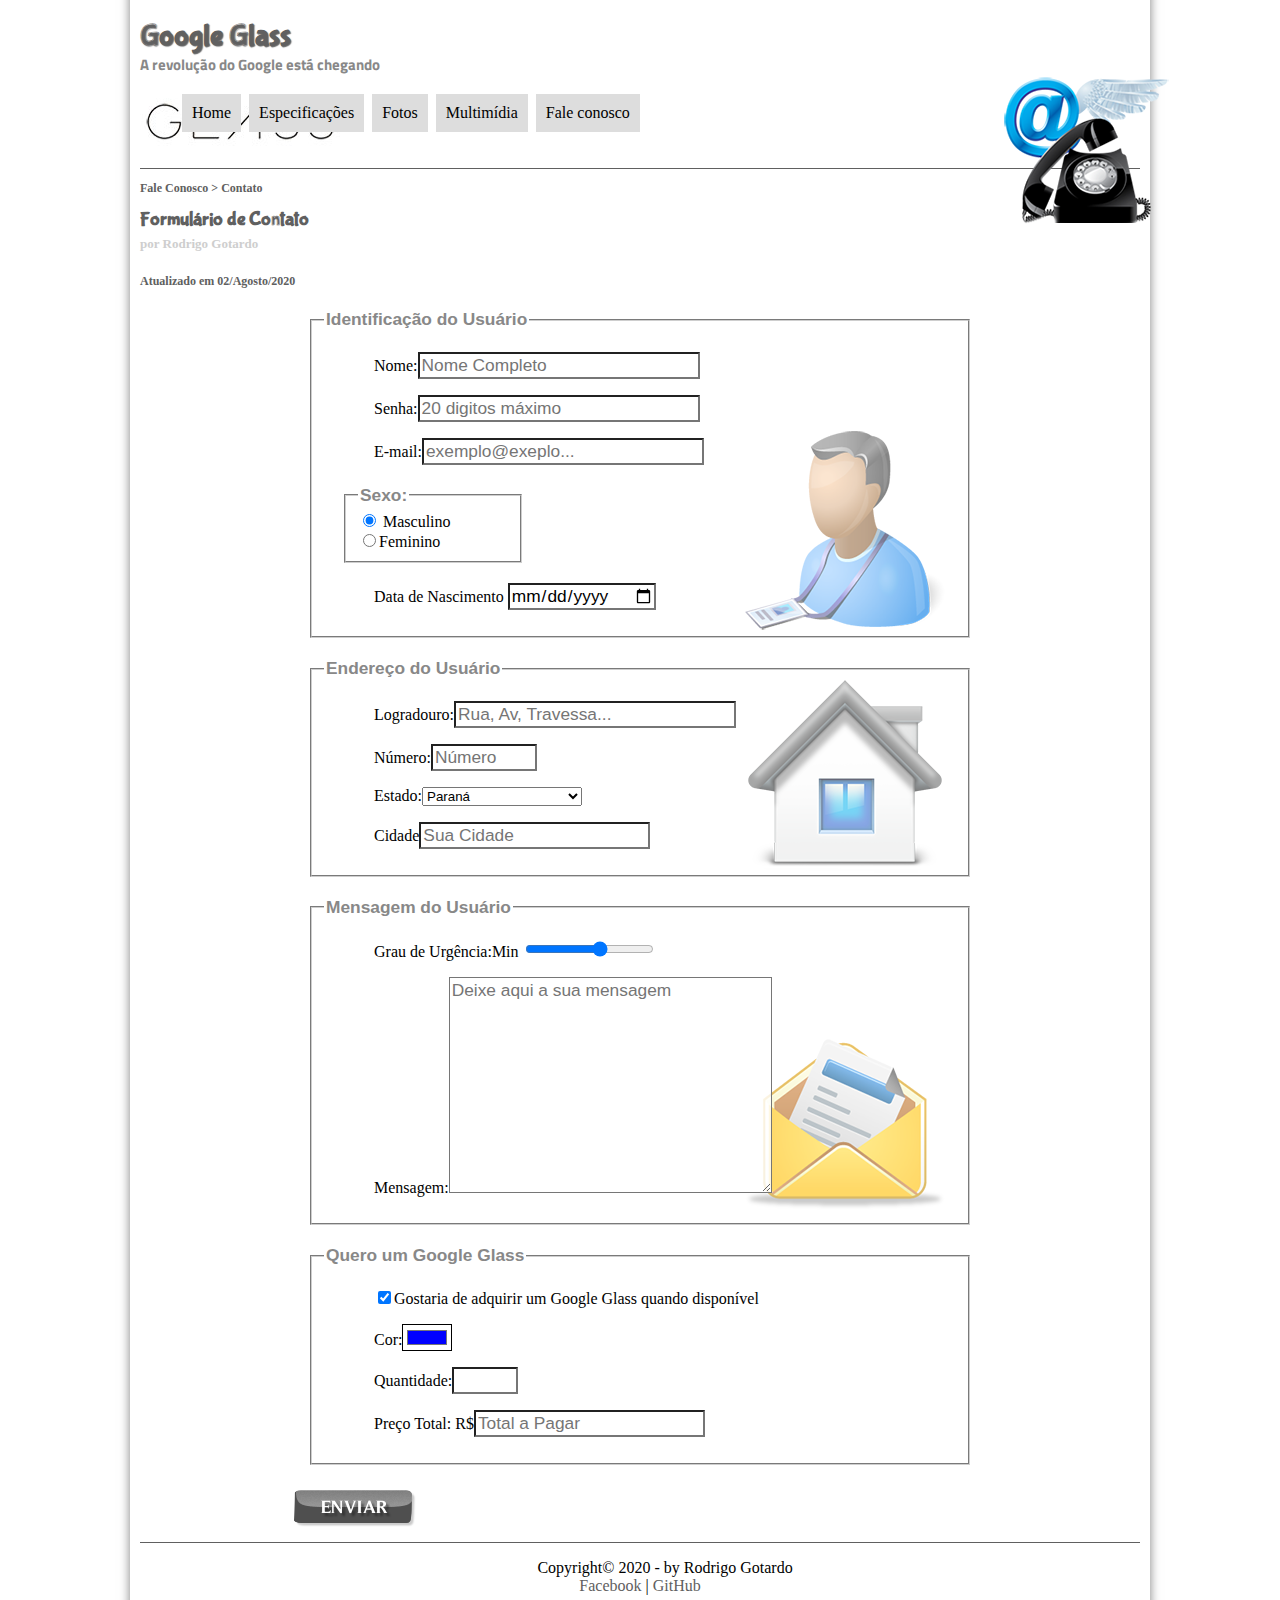
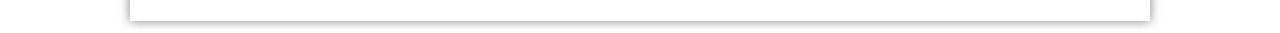
<file: fale-conosco.html>
<!DOCTYPE html>
<html lang="pt-br">
    <head>
        <meta charset="UTF-8">
        <meta name="viewport" content="width=device-width, initial-scale=1.0">
        <title>Tudo Sobre o Google Glass</title>
        <link rel="stylesheet" href="_css/estilo.css">
        <link rel="stylesheet" href="_css/form.css">
    </head>
        <script languagem="javascript" src="/_javascript/funcoes.js"> </script>
        <script>
            function cal_total () {
                var qtd = parseInt(document.getElementById('cQtd').value);
                tot = qtd * 1500;
                document.getElementById('cTot').value = tot;
            }
        </script>
    <body>

        <div id="interface">
            <header id="cabecalho">
                    <hagroup>
                            <h1>Google Glass</h1>
                            <h2>A revolução do Google está chegando</h2>
                    </hagroup>
                    <img id="icone" src="/_imagens/contato.png" alt="O Google Glass está chegando">
                    <nav id="menu">
                        <h1>Menu Principal</h1>
                        <ul type="square">
                            <li onmousemove="mudaFoto('/_imagens/home.png')" onmouseout="mudafoto('/_imagens/contato.png')"> <a href="/index.html"> Home</a></li>
                            <li onmousedown="mudaFoto('_imagens/especificacoes.png')" onmouseout="mudaFoto('/_imagens/contato.png')"><a href="/specs.html"> Especificações</a></li>
                            <li onmousemove="mudaFoto('/_imgens/fotos.png')" onmouseout="mudaFoto('/_imagens/contato.png')"><a href="/fotos.html">Fotos</a></li>
                            <li onmousemove="mudaFoto('/_imgaens/multimidia.png')" onmouseout="mudaFoto('_/_imagens/contato.png')"><a href="/multimidia.html">Multimídia</a></li>
                            <li onmousemove="mudaFoto('/_imagens/contato.png')" onmouseout="mudaFoto('/_imagens/contato.png')"><a href="/fale-conosco.html">Fale conosco</a></li>
                    </nav>
            </header>
            
            <section id="corpo-full">
                    <article id="noticiaprincipal">
                            <header id="cabecalhoartigo">
                                    <hgroup>
                                            <h3>Fale Conosco > Contato</h3>
                                            <h1>Formulário de Contato</h1>
                                            <h2>por Rodrigo Gotardo</h2>
                                            <h3>Atualizado em 02/Agosto/2020</h3>
                                    </hgroup>
                            </header>
                            
                        <form method="port" id="fContato"    action="mailto:rodrigo-com@hotmail.com" oninput="cal_total ();">
                                <fieldset id="usuario">
                                    <legend>Identificação do Usuário</legend>
                                    <p><label for="cNome"> Nome:</label><input type="text" name="tNome" id="cNome" size="25"maxlength="30" placeholder="Nome Completo"></p>
                                    <p><label for="cNome">Senha:</label><input type="password" name="tSenha" id="cSenha" size="25" maxlength="45" placeholder="20 digitos máximo"></p>
                                    <p><label for="cMail">E-mail:</label><input type="email" name="tMail" id="cMail" size="25" maxlength="45" placeholder="exemplo@exeplo..."></p>
                                    <fieldset id="sexo">
                                        <legend>Sexo:</legend>
                                        <input type="radio" id="cMasc" name="tSexo"checked> <label for="cMasc">Masculino</label></input><br>
                                        <input type="radio" id="cFem" name="tSexo"><label for="cfem">Feminino</label></input>
                                    </fieldset>
                                    <p><label for="cNasc">Data de Nascimento</label> <input type="date" id="cNasc" name="tNasc"></p>
                                </fieldset>
                                
                                <fieldset id="endereco">
                                    <legend>Endereço do Usuário</legend>
                                        <p><label for="cRua">Logradouro:</label><input type="text" name="tRua" id="cRua" size="25" maxlength="80" placeholder="Rua, Av, Travessa..."></p>
                                        <p><label for="cNum">Número:</label><input type="number" name="tNum" id="cNum" size="25" max="999999" min="0" placeholder="Número"></p>
                                        <p><label for="cEst">Estado:</label><select name="tEst" id="cEst">
                                            <optgroup label="Região Norte">
                                                <option value="AC">Acre</option>
                                                <option value="AM">Amazonas</option>
                                                <option value="AP">Amapá</option>
                                                <option value="PA">Pará</option>
                                                <option value="RO">Rondônia</option>
                                                <option value="RR">Roraima</option>
                                                <option value="TO">Tocantins</option>
                                            </optgroup>
                                            <optgroup label="Regiâo Nordeste">
                                                <option value="AL">Alagoas</option>
                                                <option value="BA">Bahia</option>
                                                <option value="CE">Ceará</option>
                                                <option value="PB">Paraíba</option>
                                                <option value="MA">Maranhão</option>
                                                <option value="PE">Pernanbuco</option>
                                                <option value="PI">Piauí</option>
                                                <option value="RN">Rio Grande do Norte</option>
                                                <option value="SE">Sergipe</option>
                                            </optgroup>
                                            <optgroup label="Região Centro-Oeste">
                                                <option value="DF">Distrito Federal</option>
                                                <option value="GO">Goiás</option>
                                                <option value="Mt">Mato Grosso</option>
                                                <option value="MS">Mato Gosso do Sul</option>
                                            </optgroup>
                                            <optgroup label="Região Sudeste">
                                                <option value="Es">Espírito Santo</option>
                                                <option value="MG">Minas Gerais</option>
                                                <option value="SP">São Paulo</option>
                                                <option value="RJ">Rio de Janeiro</option>
                                            </optgroup>
                                            <optgroup label="Região Sul">
                                                <option value="PR" selected>Paraná</option>
                                                <option value="RS">Rio Grande do Sul</option>
                                                <option value="SC">Santa Catarina</option>
                                            </optgroup>
                                        </select></p>
                                        <p><label for="cCid">Cidade</label><input type="text" name="tCid" id="cCid" maxlength="40" size="20" placeholder="Sua Cidade"></p>
                                </fieldset>
                                
                            <fieldset id="mensagem">
                                    <legend>Mensagem do Usuário</legend>
                                    <p><label for="cUrg">Grau de Urgência:</label>Min <input type="range" name="tUrg" id="cUrg" min="0" max="10" step="2"></p>
                                        <p><label for="cMsg">Mensagem:</label><textarea name="tMsg" id="cMsg" cols="30" rows="10" placeholder="Deixe aqui a sua mensagem"></textarea></p>
                            </fieldset>
                                
                                <fieldset id="comprar">
                                    <legend>Quero um Google Glass</legend>
                                        <p><input type="checkbox" name="tped" checked><label for="cPed">Gostaria de adquirir um Google Glass quando disponível</label></p>
                                        <p><label for="cCor">Cor:</label><input type="color" name="tCor" id="cCor" value="#0000FF"></p>
                                        <p><label for="cQtd">Quantidade:</label><input type="number" name="tQtd" id="cQtd" min="0" max="99"></p>
                                        <p><label for="cTot">Preço Total: R$</label><input type="text" name="tTot" id="cTot" placeholder="Total a Pagar"readonly></p>
                                </fieldset>

                                <input type="image" name="tEnviar" id="cEnviar" src="/_imagens/botao-enviar.png">
                                
                                
                            
                        </form>
                    </article>
                
            </section>    
            <footer id="rodape">
                <p>
                    Copyright&copy; 2020 - by Rodrigo Gotardo <br>
                    <a href="https://www.facebook.com/rodrigo.gotardo2" target="_blank">Facebook</a> | <a href="https://github.com/rodrigogotardo" target="_balnk"
                    >GitHub</a>
                </p>
            </footer>
        </div>
    </body>
</html>
</file>
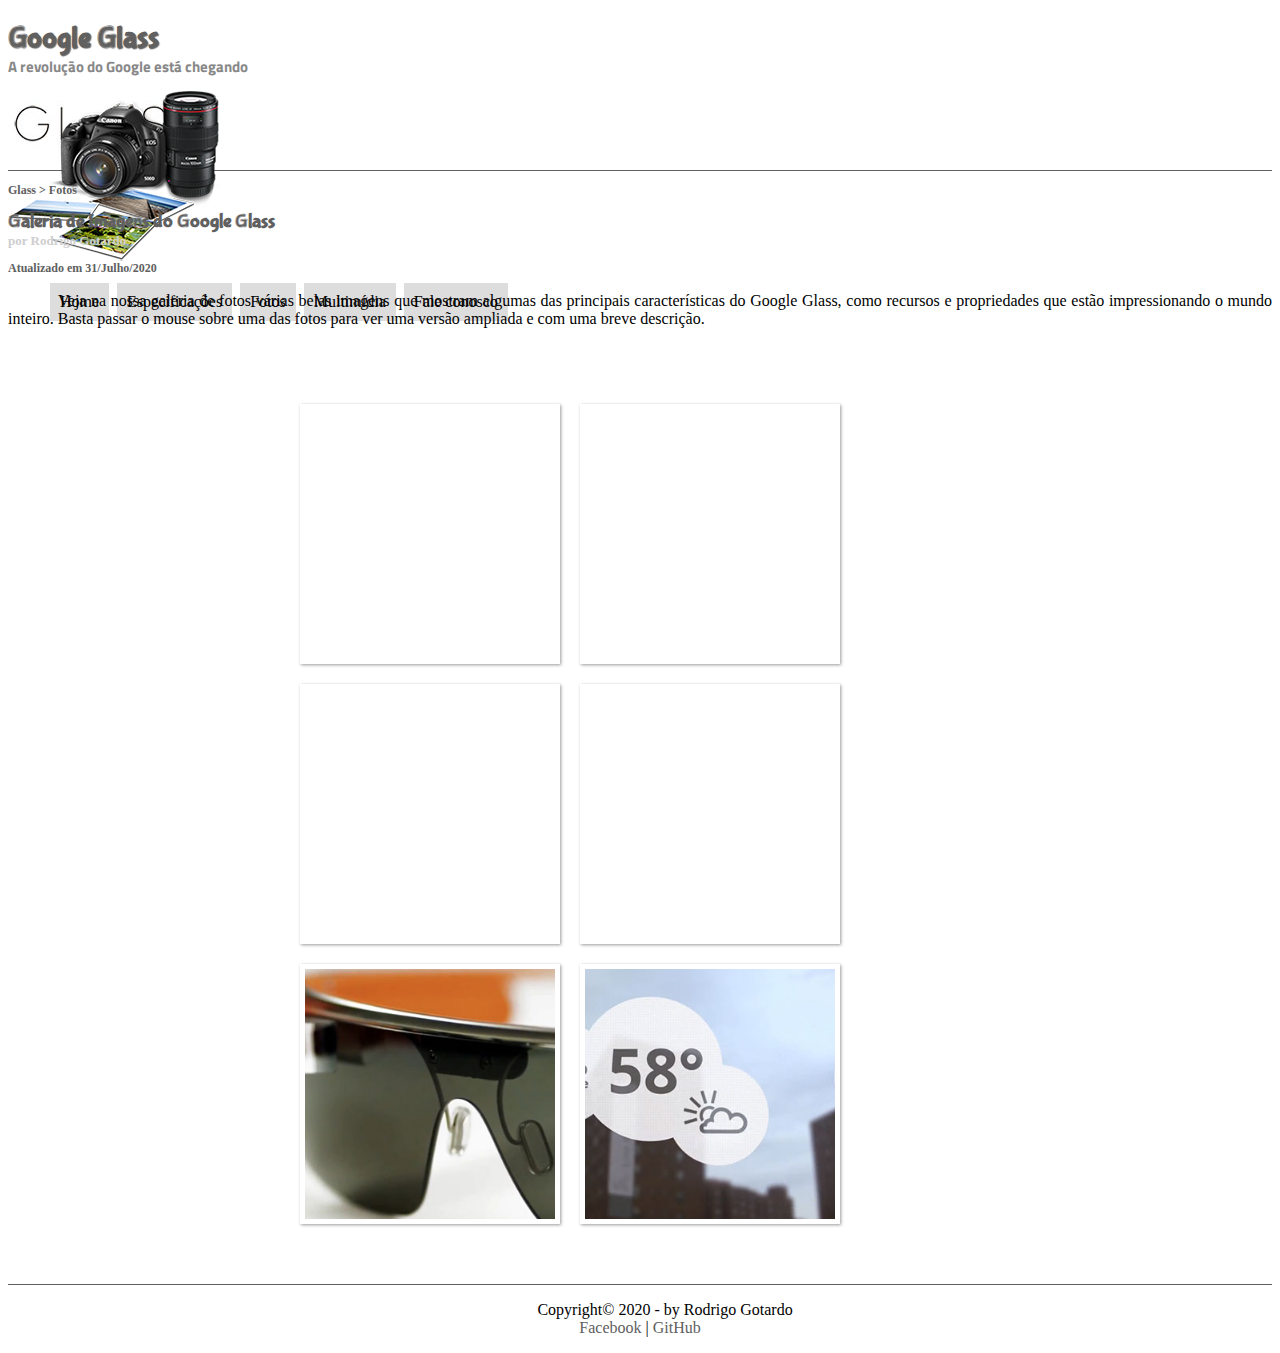
<file: fotos.html>
<!DOCTYPE html>
<html lang="pt-br">
<head>
    <meta charset="UTF-8">
    <meta name="viewport" content="width=device-width, initial-scale=1.0">
    <title>Tudo Sobre Google Glass</title>
    <link rel="stylesheet" href="_css/estilo.css">
    <link rel="stylesheet" href="_css/fotos.css">
</head>
    <script lang="javascript" src="/_javascript/funcoes.js"></script>
    <body>
        <div id="inteface">
            <header id="cabecalho">
                    <hgroup>
                        <h1>Google Glass</h1>
                        <h2>A revolução do Google está chegando</h2>
                    </hgroup>
                <img src="/_imagens/fotos.png" alt="">
                <nav id="menu">
                    <h1>Menu Principal</h1>
                    <ul type="square">
                        <li onmousemove="mudaFoto('/_imagens/home.png')" onmouseout="mudafoto('/_imagens/fotos.png')"> <a href="/index.html"> Home</a></li>
                        <li onmousedown="mudaFoto('_imagens/especificacoes.png')" onmouseout="mudaFoto('/_imagens/fotos.png')"><a href="/specs.html"> Especificações</a></li>
                        <li onmousemove="mudaFoto('/_imgens/fotos.png')" onmouseout="mudaFoto('/_imagens/fotos.png')"><a href="/fotos.html">Fotos</a></li>
                        <li onmousemove="mudaFoto('/_imgaens/multimidia.png')" onmouseout="mudaFoto('/_imagens/fotos.png')"><a href="/multimidia.html">Multimídia</a></li>
                        <li onmousemove="mudaFoto('/_imagens/contato.png')" onmouseout="mudaFoto('/_imagens/fotos.png')"><a href="/fale-conosco.html">Fale conosco</a></li>
                    </ul>
                </nav>
            </header>
            <section id="corpo-full">
                <section id="noticiaprincipal">
                    <header id="cabecalhoartigo">
                        <hgroup>
                            <H3>Glass > Fotos</H3>
                            <h1>Galeria de Imagens do Google Glass</h1>
                            <h2>por Rodrigo Gotardo</h2>
                            <h3>Atualizado em 31/Julho/2020</h3>
                        </hgroup> 
                    </header>
        
                    
                    <p>Veja na nossa galeria de fotos várias belas imagens que mostram algumas das principais características do Google Glass, como recursos e propriedades que estão impressionando o mundo inteiro. Basta passar o mouse sobre uma das fotos para ver uma versão ampliada e com uma breve descrição.</p>
                    
                    <ul id="albumfotos">
                        <li id="foto01"><span>Agenda e lembretes</span></li>
                        <li id="foto02"><span>Sergey Brin usando o Glasli</span></li>
                        <li id="foto03"><span>Leve e compacto</span></li>
                        <li id="foto04"><span>Sensação de uma tela de 50"</span></li>
                        <li id="fotos05"><span>Vários tipos de lente</span></li>
                        <li id="fotos06"><span>Informações importantes</span></li>
                    </ul>
                </section>
        
        <footer id="rodape">
            <p>
                Copyright&copy; 2020 - by Rodrigo Gotardo <br>
                <a href="https://www.facebook.com/rodrigo.gotardo2" target="_blank">Facebook</a> | <a href="https://github.com/rodrigogotardo" target="_balnk"
                >GitHub</a
                    >
            </p>
        </footer>
        
    </body>
</html>
</file>
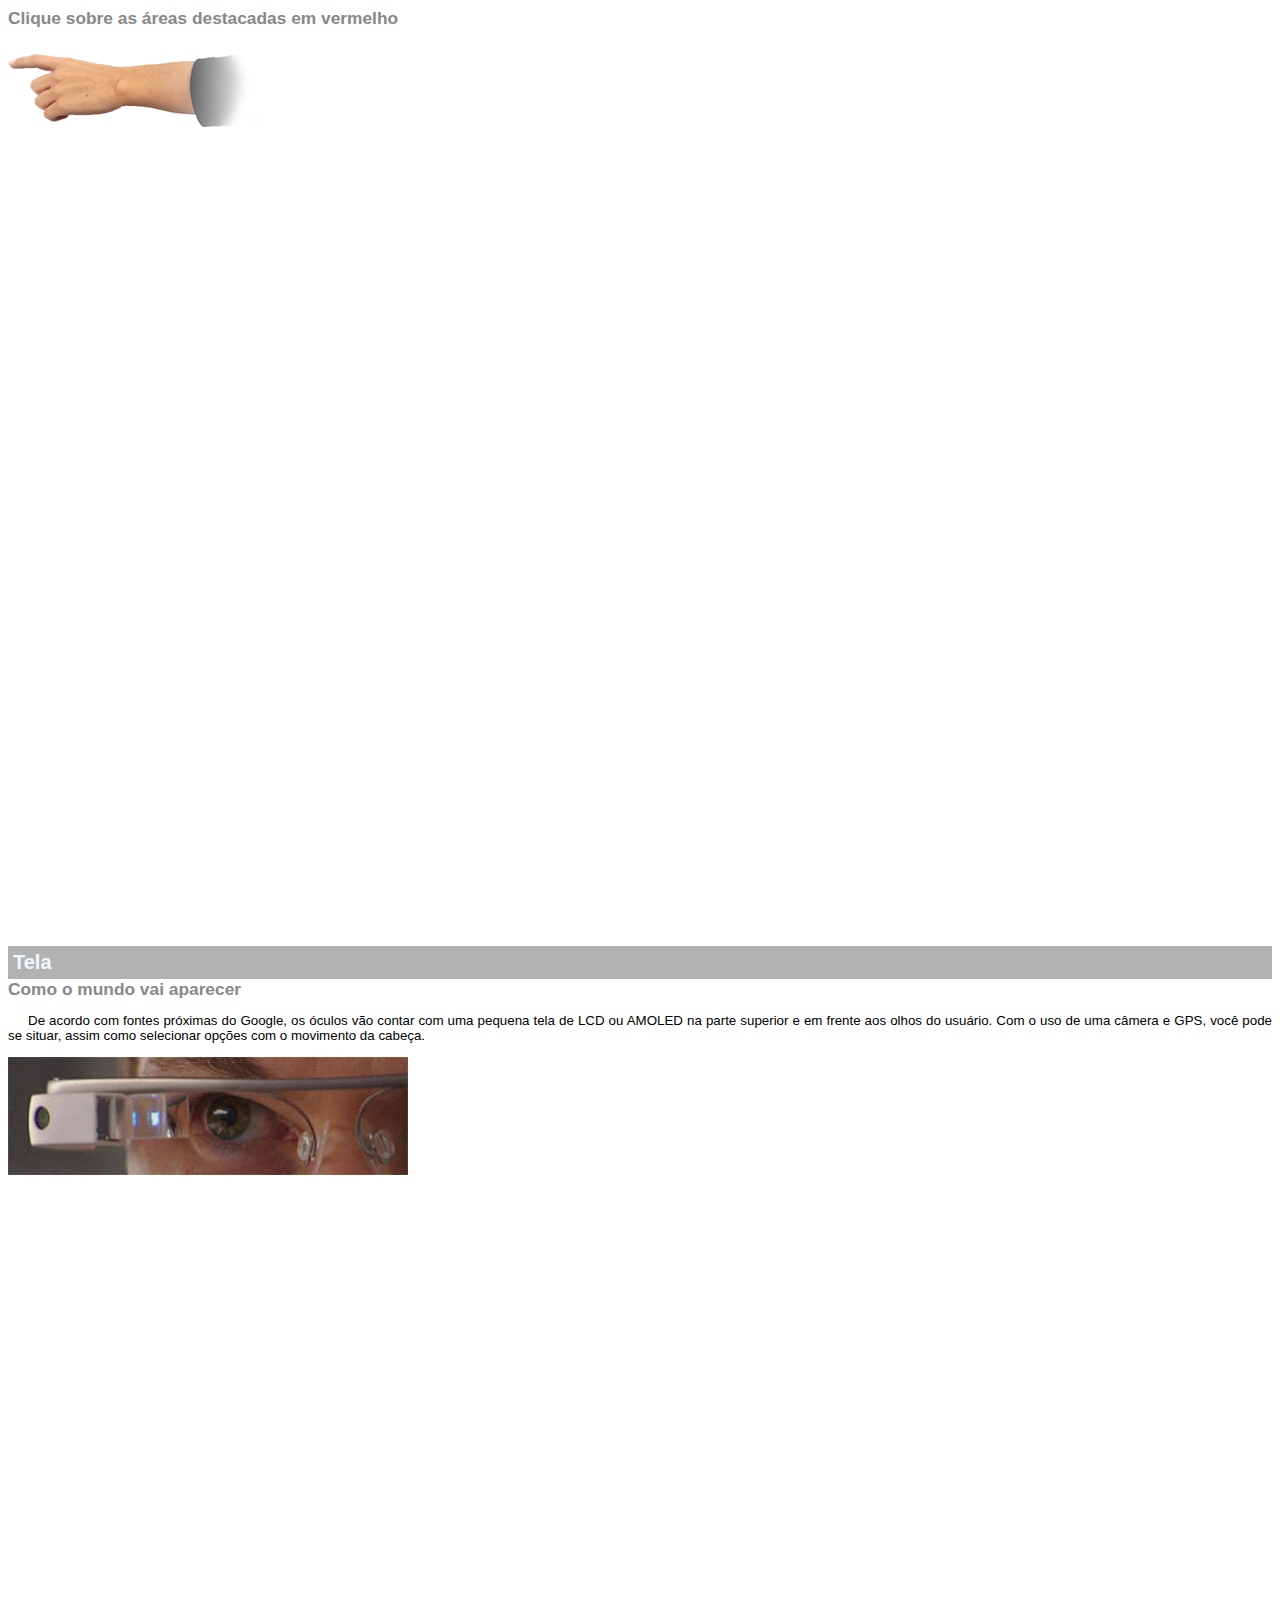
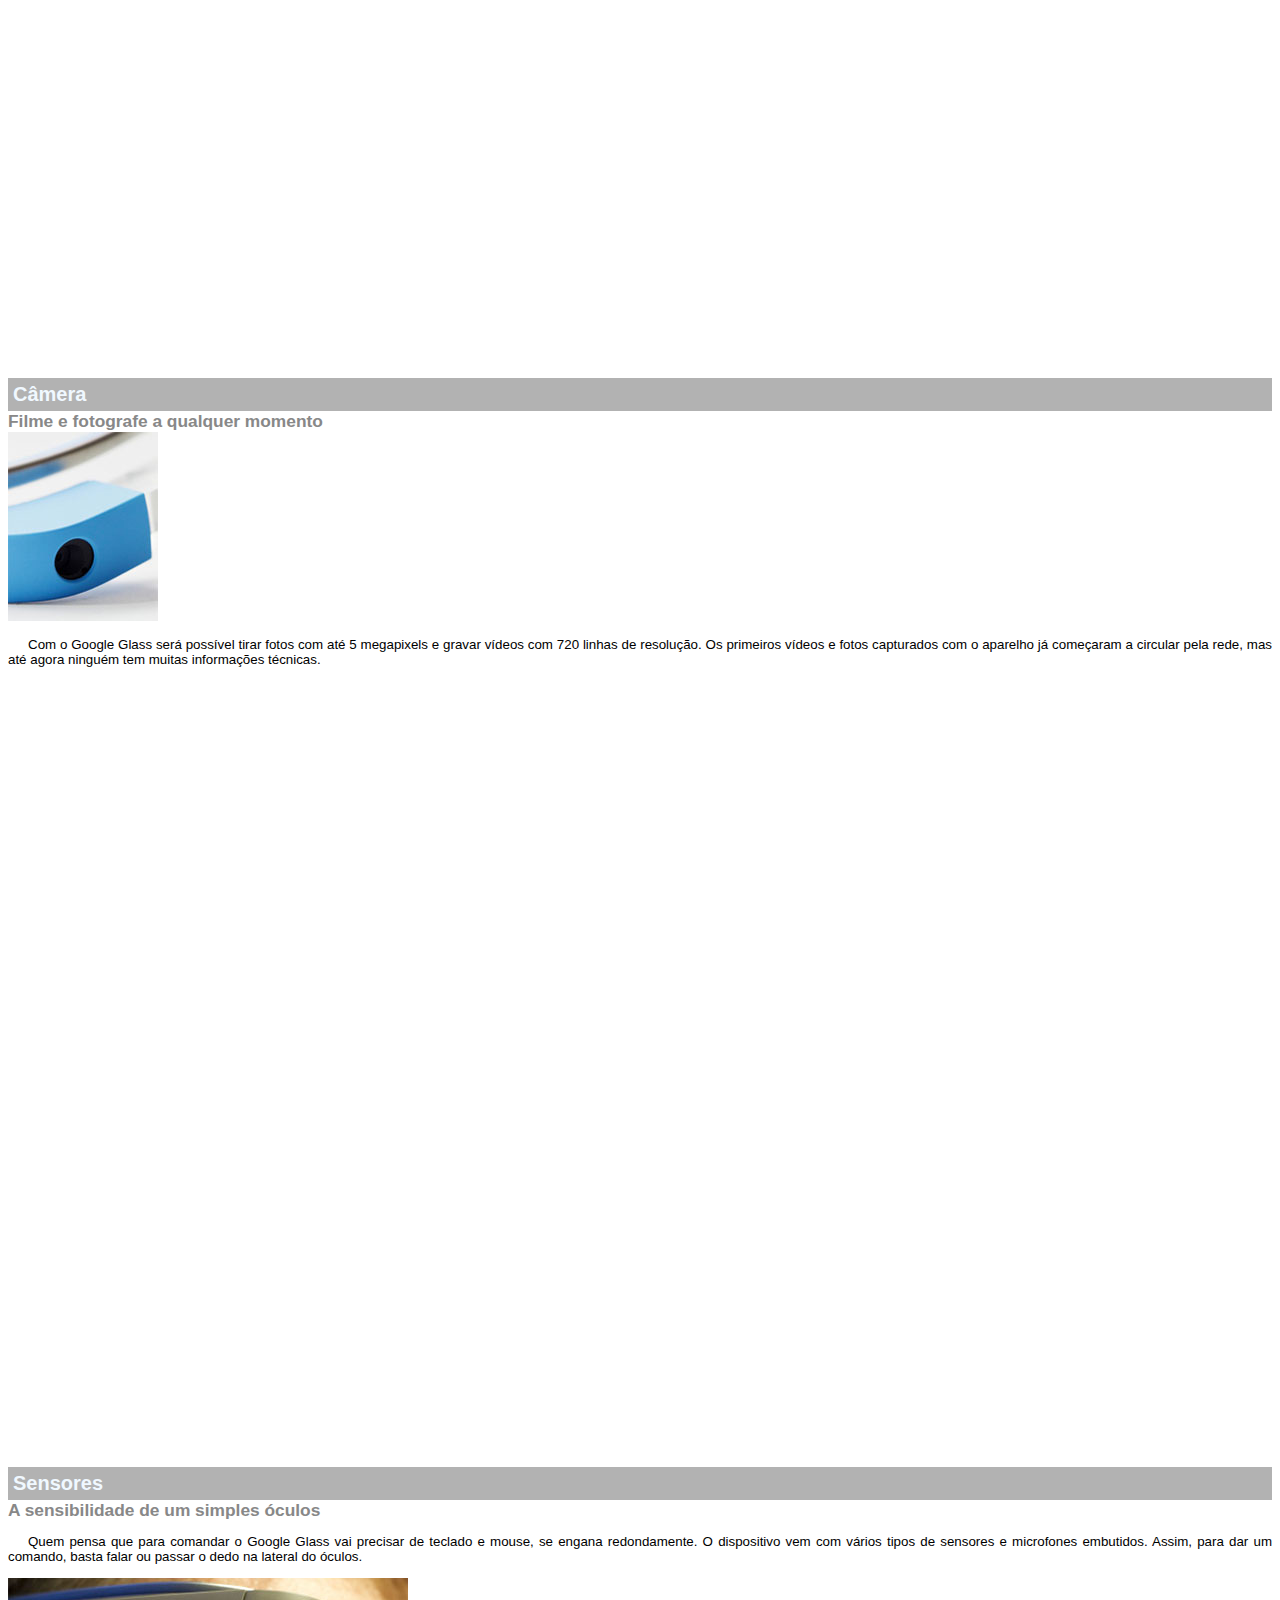
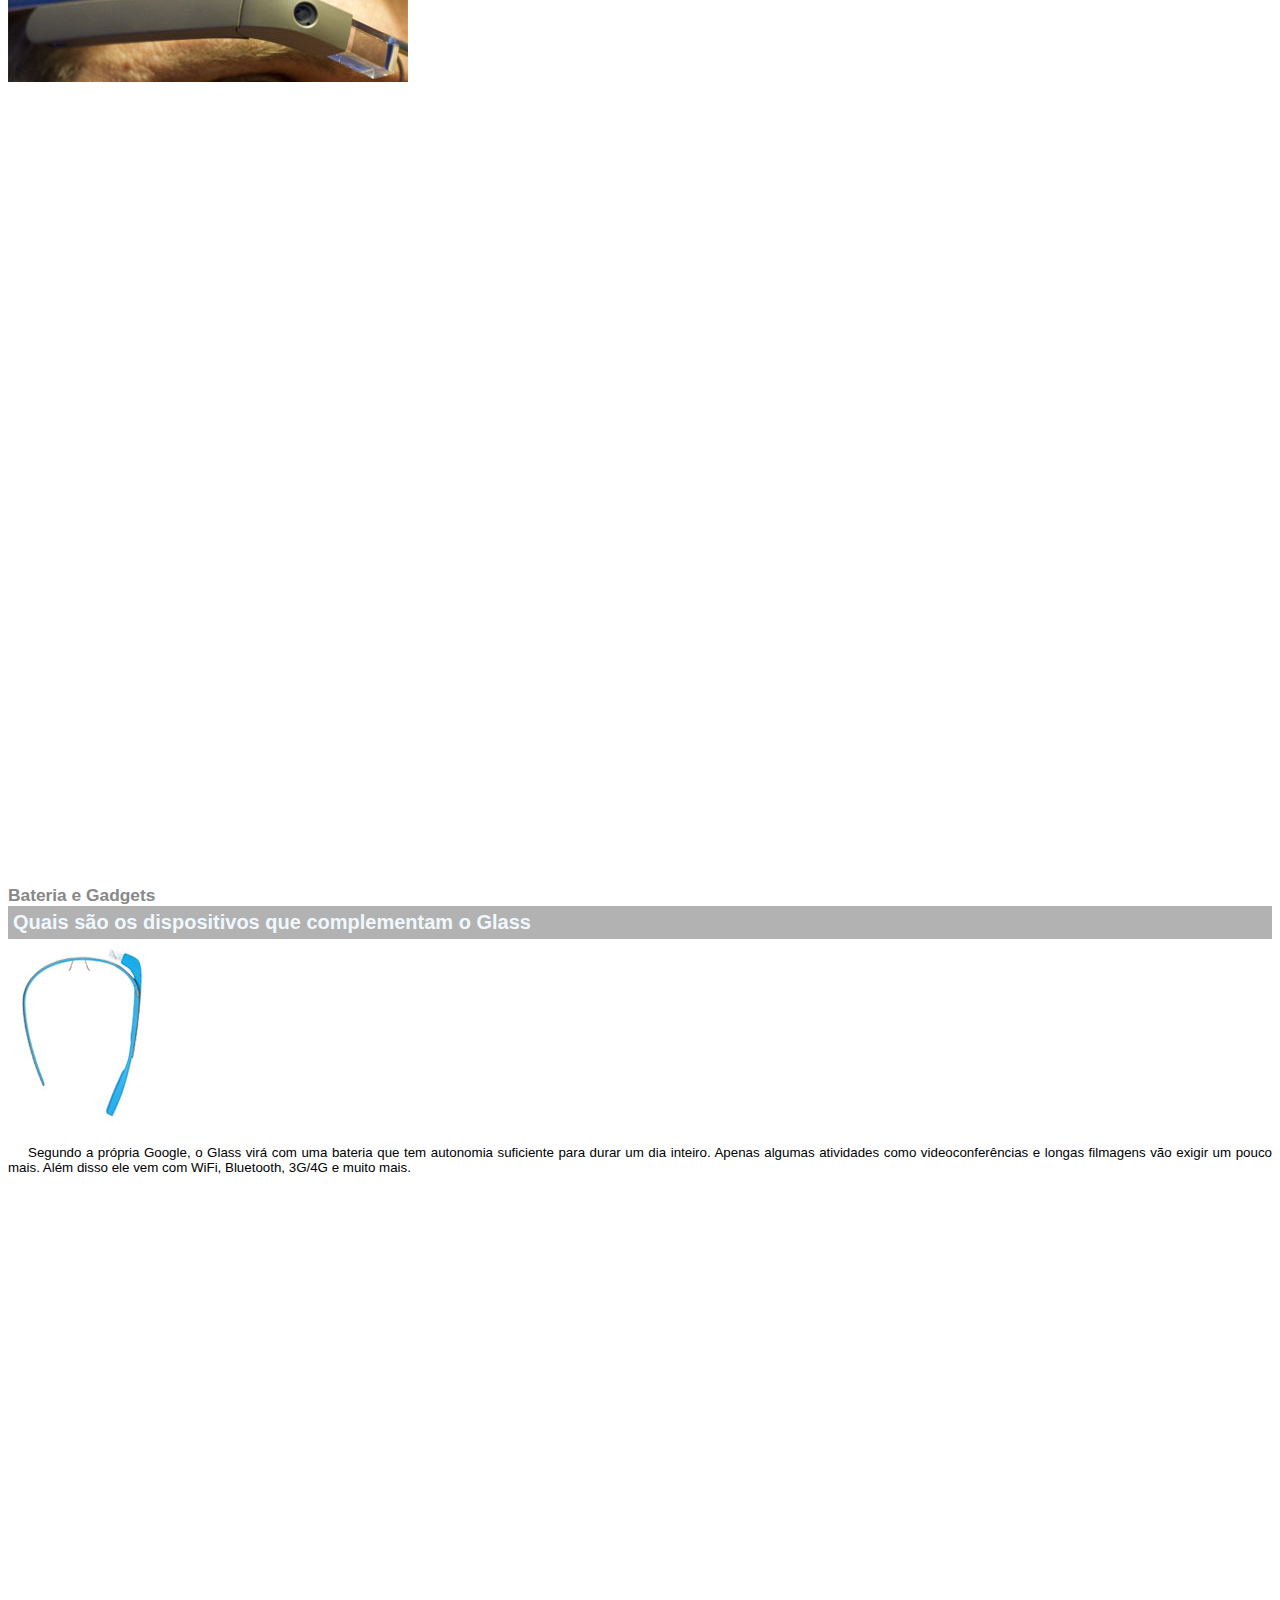
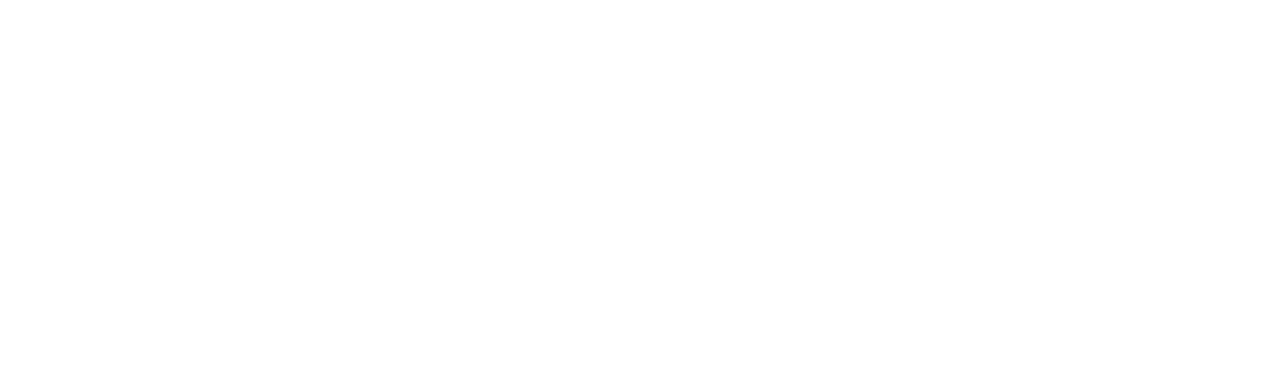
<file: google-glass.html>
<!DOCTYPE html>
<html lang="pt-br">
    <head>
        <meta charset="UTF-8">
        <meta name="viewport" content="width=device-width, initial-scale=1.0">
        <title>Tudo sobre o Google</title>
        <link rel="stylesheet" href="_css/estilo.css">
        <style>
            body{
                font-family: Arial, Helvetica, sans-serif;
                font-size: 10pt;
                overflow: hidden;
            }
            p {
                text-align: justify;
                text-indent: 20px;
            }
            article h1 {
                font-size: 15pt;
                color: aliceblue;
                background-color: rgba(0, 0, 0, .3);
                padding: 5px;
                margin: 0px;
            }
            article h2 {
                font-size: 13pt;
                color: #888888;
                margin: 0px;
            }
            article {
                margin-bottom: 800px;
            }
            img.img.dir {
                display: block;
                float: right;
                margin-left: 7px;
            }
        </style>
    </head>
    <body>

       <article id="topo">
            <header><h2>Clique sobre as áreas destacadas em vermelho</h2></header>
            <img src="/_imagens/mao.png" alt="Mão apontada para a esquerda">
       </article>
        
        <article id="tela">
            <header>
                <h1>Tela</>
                <h2>Como o mundo vai aparecer</h2>
            </header>
            <p>De acordo com fontes próximas do Google, os óculos vão contar com uma pequena tela de LCD ou AMOLED na parte superior e em frente aos olhos do usuário. Com o uso de uma câmera e GPS, você pode se situar, assim como selecionar opções com o movimento da cabeça.</p>
            <img src="/_imagens/det-tela.jpg" alt="Tela do Google Glass">
        </article>
        
       <article id="camera">
            <header>
                <h1>Câmera</h1>
                <h2>Filme e fotografe a qualquer momento</h2>
            </header>
                <img src="/_imagens/det-camera.jpg" alt="Câmera do Google Glass" class="img-dir">
                <p>Com o Google Glass será possível tirar fotos com até 5 megapixels e gravar vídeos com 720 linhas de resolução. Os primeiros vídeos e fotos capturados com o aparelho já começaram a circular pela rede, mas até agora ninguém tem muitas informações técnicas.</p>
       </article>
        
        
       <article id="sensores">
            <header>
                <h1>Sensores</h1>
                <h2>A sensibilidade de um simples óculos</h2>
            </header>
            <p>Quem pensa que para comandar o Google Glass vai precisar de teclado e mouse, se engana redondamente. O dispositivo vem com vários tipos de sensores e microfones embutidos. Assim, para dar um comando, basta falar ou passar o dedo na lateral do óculos.</p>
            <img src="/_imagens/det-touch.jpg" alt="Sensores do Google Glass">
       </article>
        
        <article id="gadgets">
            <header>
                <h2>Bateria e Gadgets</h2>
                <h1>Quais são os dispositivos que complementam o Glass</h1>
            </header>
            <img src="/_imagens/det-bateria.jpg" alt="Bateria e Gadgets do Google Glass" img-dir>
            <p>Segundo a própria Google, o Glass virá com uma bateria que tem autonomia suficiente para durar um dia inteiro. Apenas algumas atividades como videoconferências e longas filmagens vão exigir um pouco mais. Além disso ele vem com WiFi, Bluetooth, 3G/4G e muito mais.</p>
        </article>
        
    </body>
</html>
</file>
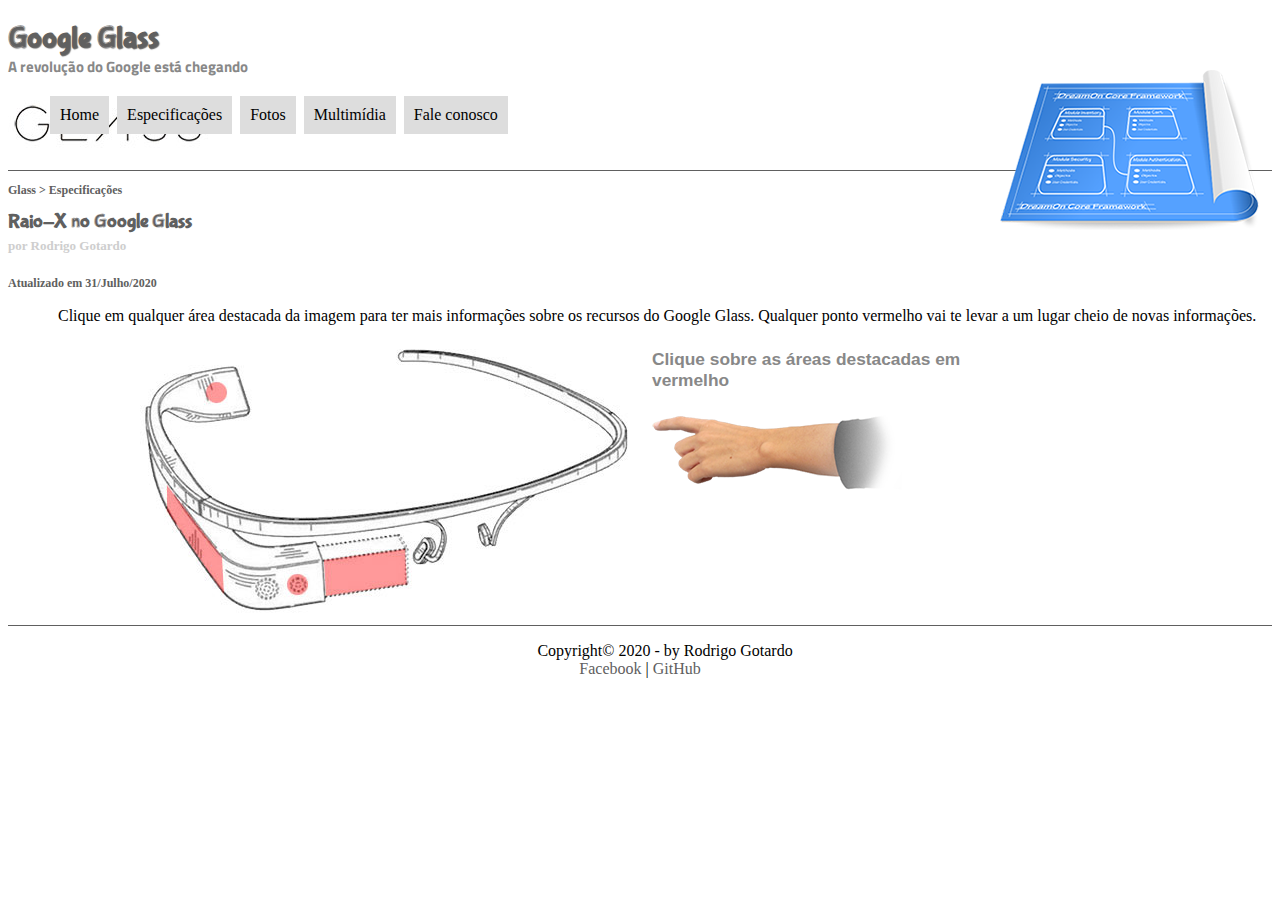
<file: specs.html>
<!DOCTYPE html>
<html lang="pt-br">
    <head>
        <meta charset="UTF-8">
        <meta name="viewport" content="width=device-width, initial-scale=1.0">
        <title>Tudo Sobre o Google Glass</title>
        <link rel="stylesheet" href="_css/estilo.css">
        <link rel="stylesheet" href="_css/specs.css">
    </head>
    <body>
        <div id="inteface">
            <header id="cabecalho">
                    <hgroup>
                        <h1>Google Glass</h1>
                        <h2>A revolução do Google está chegando</h2>
                    </hgroup>
                <img id="icone" src="/_imagens/especificacoes.png" alt="">
                <nav id="menu">
                    <h1>Menu Principal</h1>
                    <ul type="square">
                        <li onmousemove="mudaFoto('/_imagens/home.png')" onmouseout="mudafoto('/_imagens/especificacoes.png')"> <a href="/index.html"> Home</a></li>
                        <li onmousedown="mudaFoto('/imagens/especificacoes.png')" onmouseout="mudaFoto('/_imagens/especificacoes.png')"><a href="/specs.html"> Especificações</a></li>
                        <li onmousemove="mudaFoto('/_imgens/fotos.png')" onmouseout="mudaFoto('/_imagens/especificacoes.png')"><a href="/fotos.html">Fotos</a></li>
                        <li onmousemove="mudaFoto('/_imgaens/multimidia.png')" onmouseout="mudaFoto('/_imagens/especificacoes.png')"><a href="/multimidia.html">Multimídia</a></li>
                        <li onmousemove="mudaFoto('/_imagens/contato.png')" onmouseout="mudaFoto('/_imagens/especificacoes.png')"><a href="/fale-conosco.html">Fale conosco</a></li>
                    </ul>
                </nav>
            </header>

            <section id="corpo-full">
                    <article id="noticiaprincipal">
                        <header id="cabecalhoartigo">
                            <hgroup>
                                <H3>Glass > Especificações</H3>
                                <h1>Raio-X no Google Glass</h1>
                                <h2>por Rodrigo Gotardo</h2>
                                <h3>Atualizado em 31/Julho/2020</h3>
                            </hgroup> 
                        </header>
                        <p>Clique em qualquer área destacada da imagem para ter mais informações sobre os recursos do Google Glass. Qualquer ponto vermelho vai te levar a um lugar cheio de novas informações.</p>

                        <section id="conteudo">
                            <img src="/_imagens/glass-esquema-marcado.jpg" alt="Partes especiais do Google Glass" usemap="#meumapa">
                            <map name="meumapa">
                                <area shape="rect" coords="179,202,270,260" href="google-glass.html#tela" alt="" target="janela">
                                <area shape="circle" coords="158,243,12" href="google-glass.html#camera" target="janela" alt="">
                                <area shape="circle" coords="73,52,12" href="google-glass.html#gadgets" target="janela" alt="">
                                <area shape="poly" coords="28,143,83,216,84,249,24,169" href="google-glass.html#sensores" alt="" target="janela">
                            </map>
                            <iframe src="google-glass.html" name="janela" id="framespec" ></iframe>
                    </article>
            </section>
                        <footer id="rodape">
                            <p>
                                Copyright&copy; 2020 - by Rodrigo Gotardo <br>
                                <a href="https://www.facebook.com/rodrigo.gotardo2" target="_blank">Facebook</a> | <a href="https://github.com/rodrigogotardo" target="_balnk"
                                >GitHub</a
                                    >
                            </p>
                        </footer>
    </body>
</html>
</file>
<file: _css/estilo.css>
@charset "UTF-8";
@import url("http://fonts.googleapis.com/css?family=Titillium+Web");
@font-face {
    font-family: 'FonteLogo';
    src: url("/_fonts/bubblegum-sans-regular.otf");
}


bady{
    background-color: white;
    color: rgba(0, 0, 0, 1) ;
    font-family: Arial, sans-serif;
}


div#interface {
    width: 1000px;
    margin: -20px auto 0px auto;
    box-shadow: 0px 0px 10px rgba(0, 0, 0, .5);
    padding: 10px;
}

p {
    text-align: justify;
    text-indent: 50px;
}

a {
    color: #606060;
    text-decoration: none;
}

a:hover {
    text-decoration: underline;
}

header#cabecalho img#icone{
    position: absolute;
    left: 1000px;
    top: 70px;
}

header#cabecalho {
    border-bottom: 1px #606060 solid;
    height: 150px;
    background: url("../_imagens/glass-logo-peq.jpg") no-repeat 0px 80px;
}

header#cabecalho h1{
    font-family: 'FonteLogo', sans-serif;
    font-size: 30px;
    color: #606060;
    text-shadow: 1px 1px 1px rgba(0, 0, 0, .6);
    padding: 0px;
    margin-bottom: 0px;
}

header#cabecalho h2 {
    font-family: 'Titillium Web', sans-serif;
    font-size: 15px;
    color: #888888;
    padding: 0px;
    margin-top: 0px;
}

/* Formatação de imagens com legendas*/

figure.foto-legenda img {
    border: 8px solid white;
    box-shadow: 1px 1px 4px black;
    position: relative;
}

figure.foto-legenda figcaption{
    position: absolute;
    top: 445px;
    left: 63px;
    background-color: rgba(0, 0, 0, .4);
    color: white;
    width: 44%;
    height: 54%;
    padding: 30px;
    box-sizing: border-box;
    opacity: 0;
    transition: opacity 1s;
}

figure.foto-legenda:hover figcaption {
    opacity: 1;
}

/*formatação do Menu*/

nav#menu {
    display: block;
}

nav#menu h1{
    list-style-type: none;
    text-transform: uppercase;
    position: absolute;
    top: -20;
    left: 530px;
}

nav#menu li{
    display: inline-block;
    background-color: #dddddd;
    padding: 10px;
    margin: 2px;
    transition: background-color 1s;
    -ms-transform: backgraound-color 1s;
    -o-transition: background-color 1s;
    -webkit-transition: background-color 1s;
}

nav#menu li:hover{
    background-color: #606060;
}

nav#menu h1{
    display: none;
}

nav#menu a{
    color: #000000;
    text-decoration: none;
}

nav#menu a:hover{
    color: #ffffff;
}

section#corpo {
    display: block;
    width: 600px;
    float: left;
    border-right: 1px solid #606060;
    padding-right: 15px;
}

article#noticiaprincipal h2{
    font-size: 13px;
    color: #606060 ;
    background-color: #dddddd;
    padding: 5px 0px 10px 0px;
    margin: 10px 0px 10px 0px;
}

header#cabecalhoartigo h1 {
    font-family: 'FonteLogo', sans-serif;
    font-size: 20px;
    color: #606060;
    margin-bottom: 0px;
    margin-top: 0px;
}

header#cabecalhoartigo h2 {
    font-size: 13px;
    color: #cecece;
    background-color: #ffffff;
    margin: 0px;
}

header#cabecalhoartigo h3 {
    font-size: 12px;
    color: #606060;
}

.direita {
    text-align: right;
}

tabela#tabelaespec{
    border: 1px solid #606060;
    border-spacing : 0px ;
    margin-left: auto;
    margin-right: auto;
}

tabela#tabelaespec td {
    border: 1px solid #606060;
    padding: 10px;
    text-align: center;
    vertical-align: middle;
}

table#tabelaespec td.ce {
    color: #ffffff;
    background-color: #606060;
    vertical-align: top;
    font-weight: bold;
    text-align: right;
}

table#tabelaespec td.cd {
    background-color: #cecece;
    text-align: left;
}

table#tabelaespec caption {
    color: #888888;
    font-size: 20px;
    font-weight: bolder;
}

table#tabelaespec caption span {
    display: block;
    float: right;
    font: #000000;
    font-size: 8px;
    margin-top: 10px;
}

aside#lateral {
    display: block;
    width: 350px;
    float: right;
    background-color: #dddddd;
    margin: 10px;
    padding: 5px;
    box-shadow: 2px 2px 2px rgba(0, 0, 0, 5);
}

aside#lateral h1 {
    font-family: 'FonteLogo';
    font-size: 13px;
    color: #606060;
    margin-top: 0px;
}

aside#lateral h2 {
    background-color: #606060;
    font-size: 13px;
    color: #ffffff;
    padding: 5px;
}

footer#rodape {
    clear: both;
    border-top: 1px solid #606060;
}

footer#rodape p {
    text-align: center;
}
</file>
<file: _css/form.css>
@charset "UTF-8";

form {
    width: 700px;
    margin: auto;
}

input, textarea {
    font-family: sans-serif;
    font-weight: normal;
    font-size: 13pt;
    background-color: rgba(255, 255, 255, .8);
}

input:hover, textarea:hover {
    background-color: #dddddd;
}

legend {
    color: #888888;
    font-weight: bold;
    font-size: 13pt;
    font-family: sans-serif;
}

fieldset {
    border-color: #cecece;
    margin: 20px;
}

fieldset#sexo{
    width: 150px;
}
fieldset#usuario {
    background: url(../_imagens/icone-contato.png)no-repeat 95% 95%;
}

fieldset#endereco {
    background: url(../_imagens/icone-endereco.png)no-repeat 95% 95%;
}

fieldset#mensagem {
    background: url(../_imagens/icone-mensagem.png)no-repeat 95% 95%;
}

fieldset#pedido {
    background: url(../_imagens/icone-pagamento.png);
}
</file>
<file: _css/fotos.css>
@charset "UTF-8";

ul#albumfotos {
    width: 700px;
    margin: 0 auto;
    padding: 50px;
    overflow: hidden;
    list-style-type: none;
}

ul#albumfotos li {
    float: left;
    width: 250px;
    height: 250px;
    margin: 10px;
    border: 5px solid #ffffff;
    background-color: #ffffff;
    box-shadow: 1px 1px 3px rgba(0, 0, 0, .4);
    list-style-type: none;
    -webkit-transition: all 1s ease-in;
}

ul#albumfotos li span {
    opacity: 0;
    color: #ffffff;
    text-shadow: 1px 1px 1px #000000;
    background-color: rgba(0, 0, 0, .3);
    font-size: 9pt;
    line-height: 450px;
    padding: 5px;
}

ul#albumfotos li:hover {
    -ms-transform: scale(1.5);
    -webkit-transform: scale(1.5);
    transform: scale(1.5);
}

ul#albumfotos li#fotos01 {
    background: url('../_imagens/galeria-01.jpg') no-repeat;
    background-position: 50% 50%;
    background-size: 400px 400px;
    background-color: #ffffff;
}

ul#albumfotos li#fotos01:hover {
    background-position: 0px 0px;
    background-size: 250px 250px;
}

ul#albumfotos li#fotos02 {
    background: url('../_imagens/galeria-02.jpg') no-repeat;
    background-position: 50% 50%;
    background-size: 400px 400px;
    background-color: #ffffff;
}

ul#albumfotos li#fotos02:hover {
    background-position: 0px 0px;
    background-size: 250px 250px;
}

ul#albumfotos li#fotos03 {
    background: url('../_imagens/galeria-03.jpg') no-repeat;
    background-position: 50% 50%;
    background-size: 400px 400px;
    background-color: #ffffff;
}

ul#albumfotos li#fotos03:hover {
    background-position: 0px 0px;
    background-size: 250px 250px;
}

ul#albumfotos li#fotos04 {
    background: url('../_imagens/galeria-04.jpg') no-repeat;
    background-position: 50% 50%;
    background-size: 400px 400px;
    background-color: #ffffff;
}

ul#albumfotos li#fotos04:hover {
    background-position: 0px 0px;
    background-size: 250px 250px;
}

ul#albumfotos li#fotos05 {
    background: url('../_imagens/galeria-05.jpg') no-repeat;
    background-position: 50% 50%;
    background-size: 400px 400px;
    background-color: #ffffff;
}

ul#albumfotos li#fotos05:hover {
    background-position: 0px 0px;
    background-size: 250px 250px;
}

ul#albumfotos li#fotos06 {
    background: url('../_imagens/galeria-06.jpg') no-repeat;
    background-position: 50% 50%;
    background-size: 400px 400px;
    background-color: #ffffff;
}

ul#albumfotos li#fotos01:hover {
    background-position: 0px 0px;
    background-size: 250px 250px;
}
</file>
<file: _css/specs.css>
@charset "UTF-8";

section#conteudo {
    width: 1000px;
    margin: auto;
}

iframe#framespec {
    width: 400px;
    height: 280px;
    border: none;
    overflow: hidden;
}

iframe#framespec::-webkit-scrollbar {
    display: none;
}
</file>
